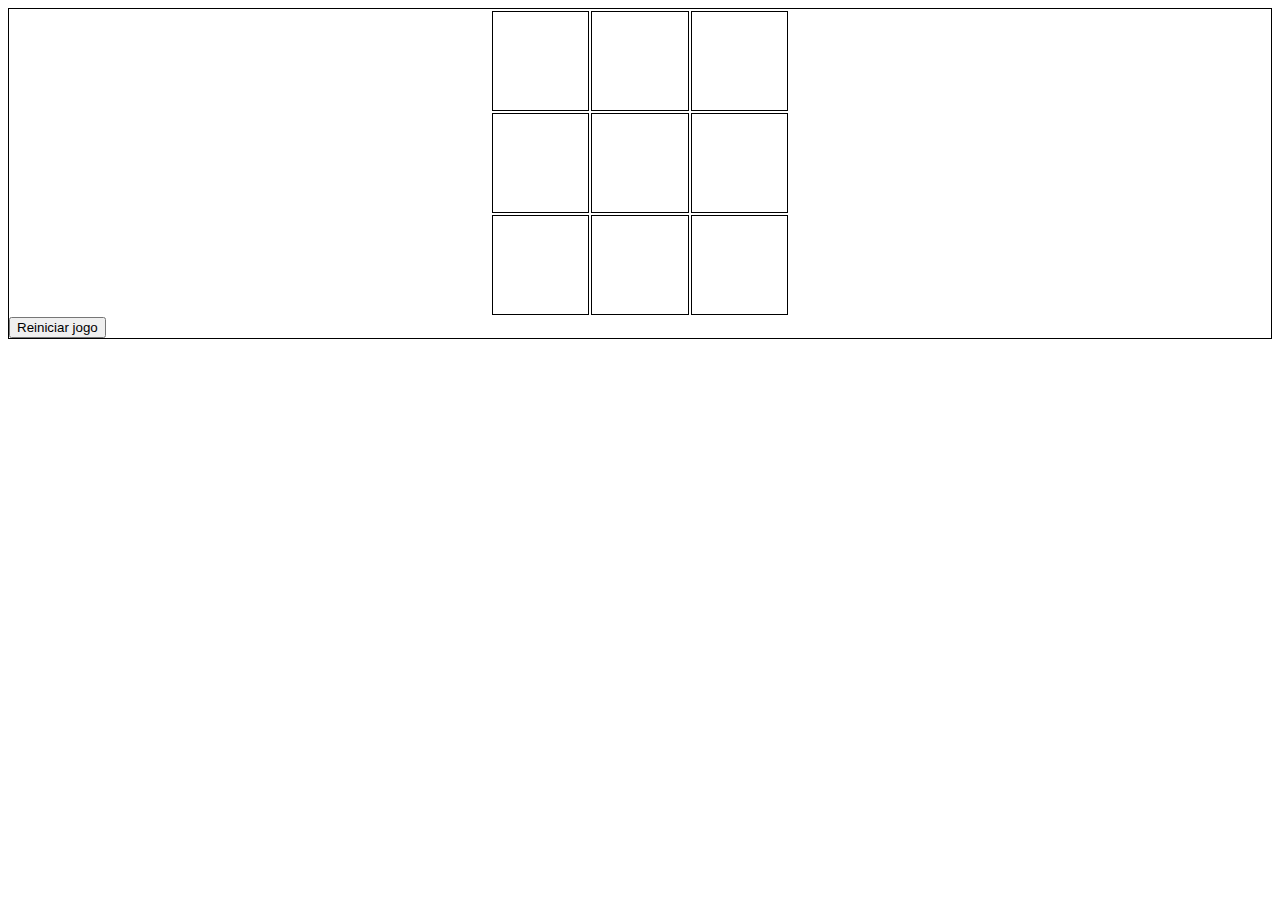
<file: jogo-da-velha/index.html>
<!DOCTYPE html>
<html lang="pt-br">

<head>
  <meta charset="UTF-8">
  <title>Jogo da velha</title>
  <link rel="stylesheet" href="style.css">
  <link href="https://cdn.jsdelivr.net/npm/bootstrap@5.3.0-alpha1/dist/css/bootstrap.min.css" rel="stylesheet"
    integrity="sha384-GLhlTQ8iRABdZLl6O3oVMWSktQOp6b7In1Zl3/Jr59b6EGGoI1aFkw7cmDA6j6gD" crossorigin="anonymous">
  <meta name="viewport" content="width=device-width, initial-scale=1">
</head>

<body>
    <div class="container-xxl container-border">
        <table id="board">
            <tr>
              <td></td>
              <td></td>
              <td></td>
            </tr>
            <tr>
              <td></td>
              <td></td>
              <td></td>
            </tr>
            <tr>
              <td></td>
              <td></td>
              <td></td>
            </tr>
          </table>
          <button id="restart">Reiniciar jogo</button>          
    </div>
  <script src="logica.js"></script>
</body>

</html>
</file>
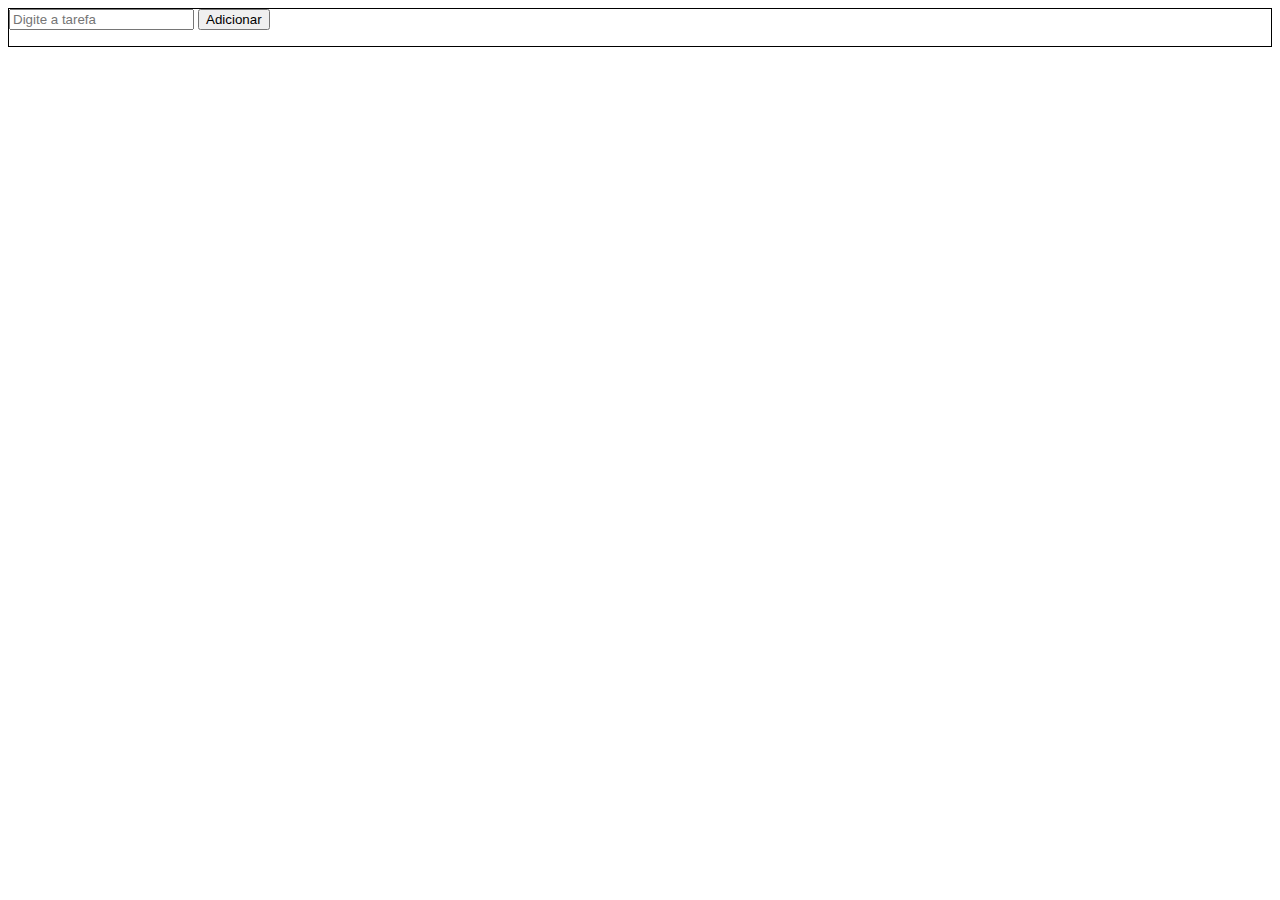
<file: lista-de-tarefas/index.html>
<!DOCTYPE html>
<html lang="pt-br">

<head>
  <meta charset="UTF-8">
  <title>Lista de Tarefas</title>
  <link rel="stylesheet" href="style.css">
  <link href="https://cdn.jsdelivr.net/npm/bootstrap@5.3.0-alpha1/dist/css/bootstrap.min.css" rel="stylesheet"
    integrity="sha384-GLhlTQ8iRABdZLl6O3oVMWSktQOp6b7In1Zl3/Jr59b6EGGoI1aFkw7cmDA6j6gD" crossorigin="anonymous">
  <meta name="viewport" content="width=device-width, initial-scale=1">
</head>

<body>
  <div class="container-xxl container-border">
    <form onsubmit="return false" class="row">
      <input type="text" id="task" class="form-control col" placeholder="Digite a tarefa">
      <button type="button" id="add-task-button" class="btn btn-primary col-3">Adicionar</button>
    </form>
    <ul id="task-list"></ul>
  </div>
  <script src="https://code.jquery.com/jquery-3.6.3.min.js"></script>
  <script src="logica.js"></script>
</body>

</html>
</file>
<file: jogo-da-velha/style.css>
* {
    box-sizing: border-box;
}

#board {
    width: 300px;
    margin: 0 auto;
}

#board td {
    width: 100px;
    height: 100px;
    text-align: center;
    vertical-align: middle;
    border: 1px solid black;
}

.container-border{
    border: solid 1px;
}
</file>
<file: lista-de-tarefas/style.css>
*{
    box-sizing: border-box;
}

.container-border{
    border: solid 1px;
}
</file>
